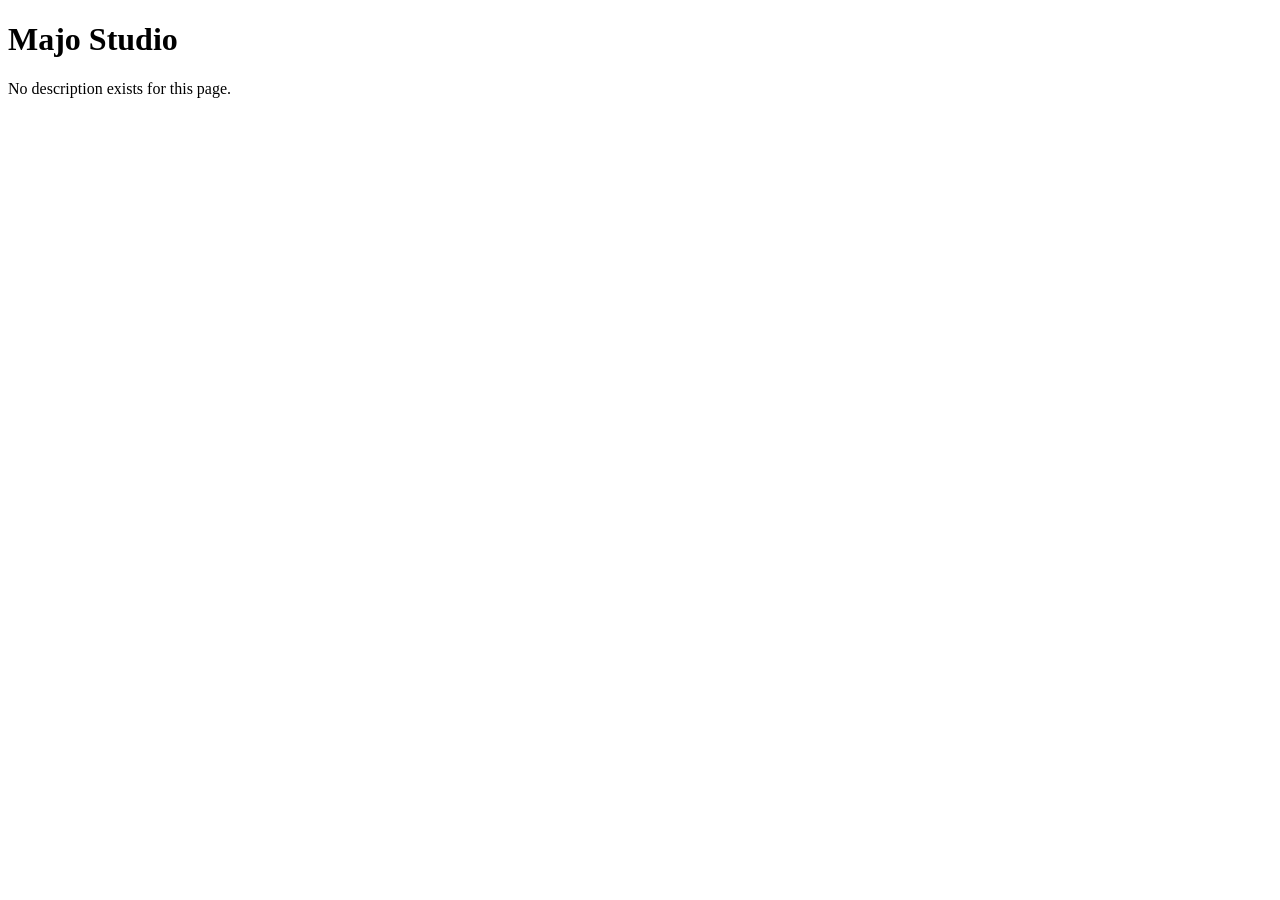
<file: index.html>
<!DOCTYPE html>
<html lang="en">
<head>
  <meta charset="UTF-8">
  <meta name="viewport" content="width=device-width, initial-scale=1.0">
  <title>Majo Studio</title>
</head>
<body>
  <h1>Majo Studio</h1>
  <p>No description exists for this page.</p>
</body>
</html>
</file>
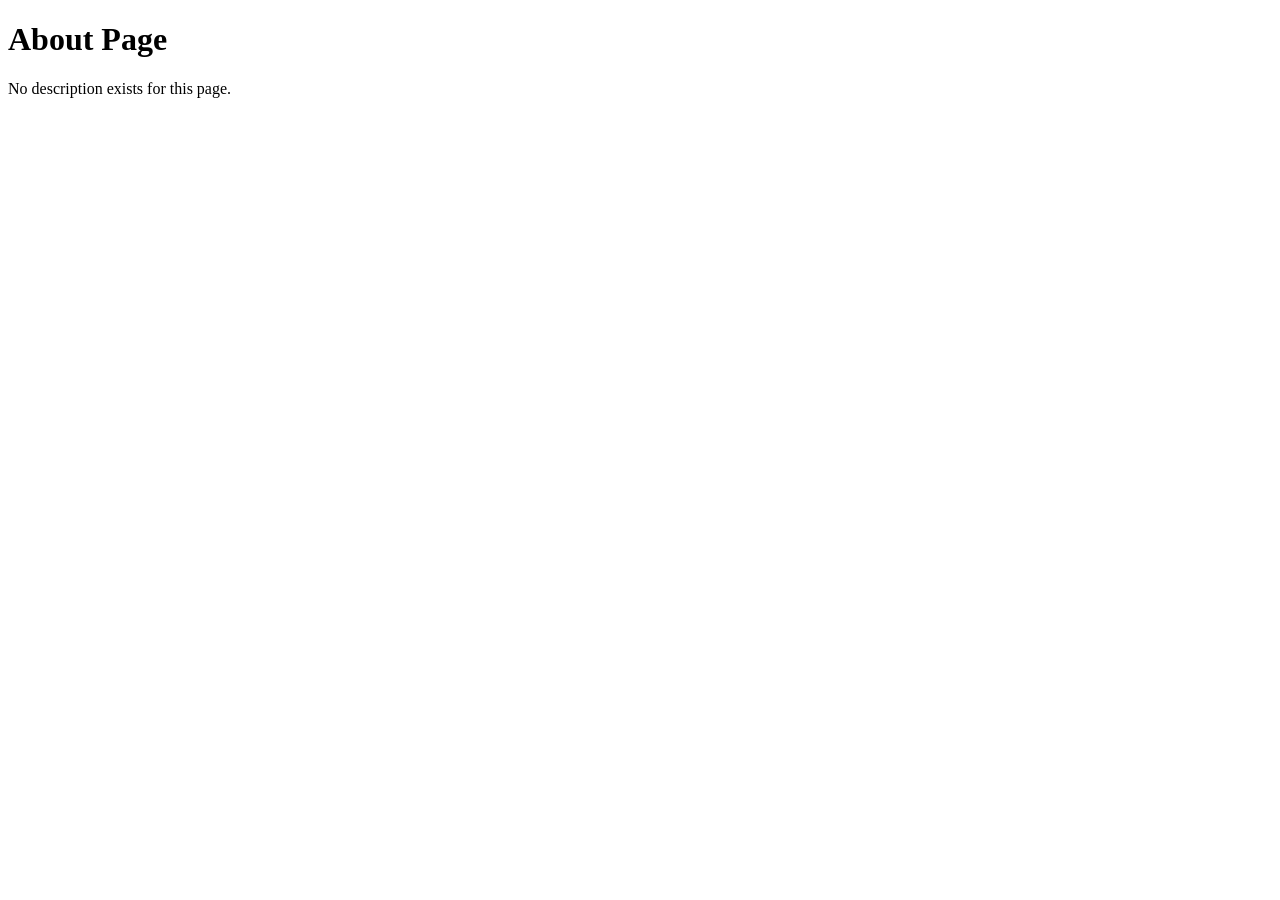
<file: about.html>
<!DOCTYPE html>
<html lang="en">
<head>
  <meta charset="UTF-8">
  <meta name="viewport" content="width=device-width, initial-scale=1.0">
  <title>Majo Studio</title>
</head>
<body>
  <h1>About Page</h1>
  <p>No description exists for this page.</p>
</body>
</html>
</file>
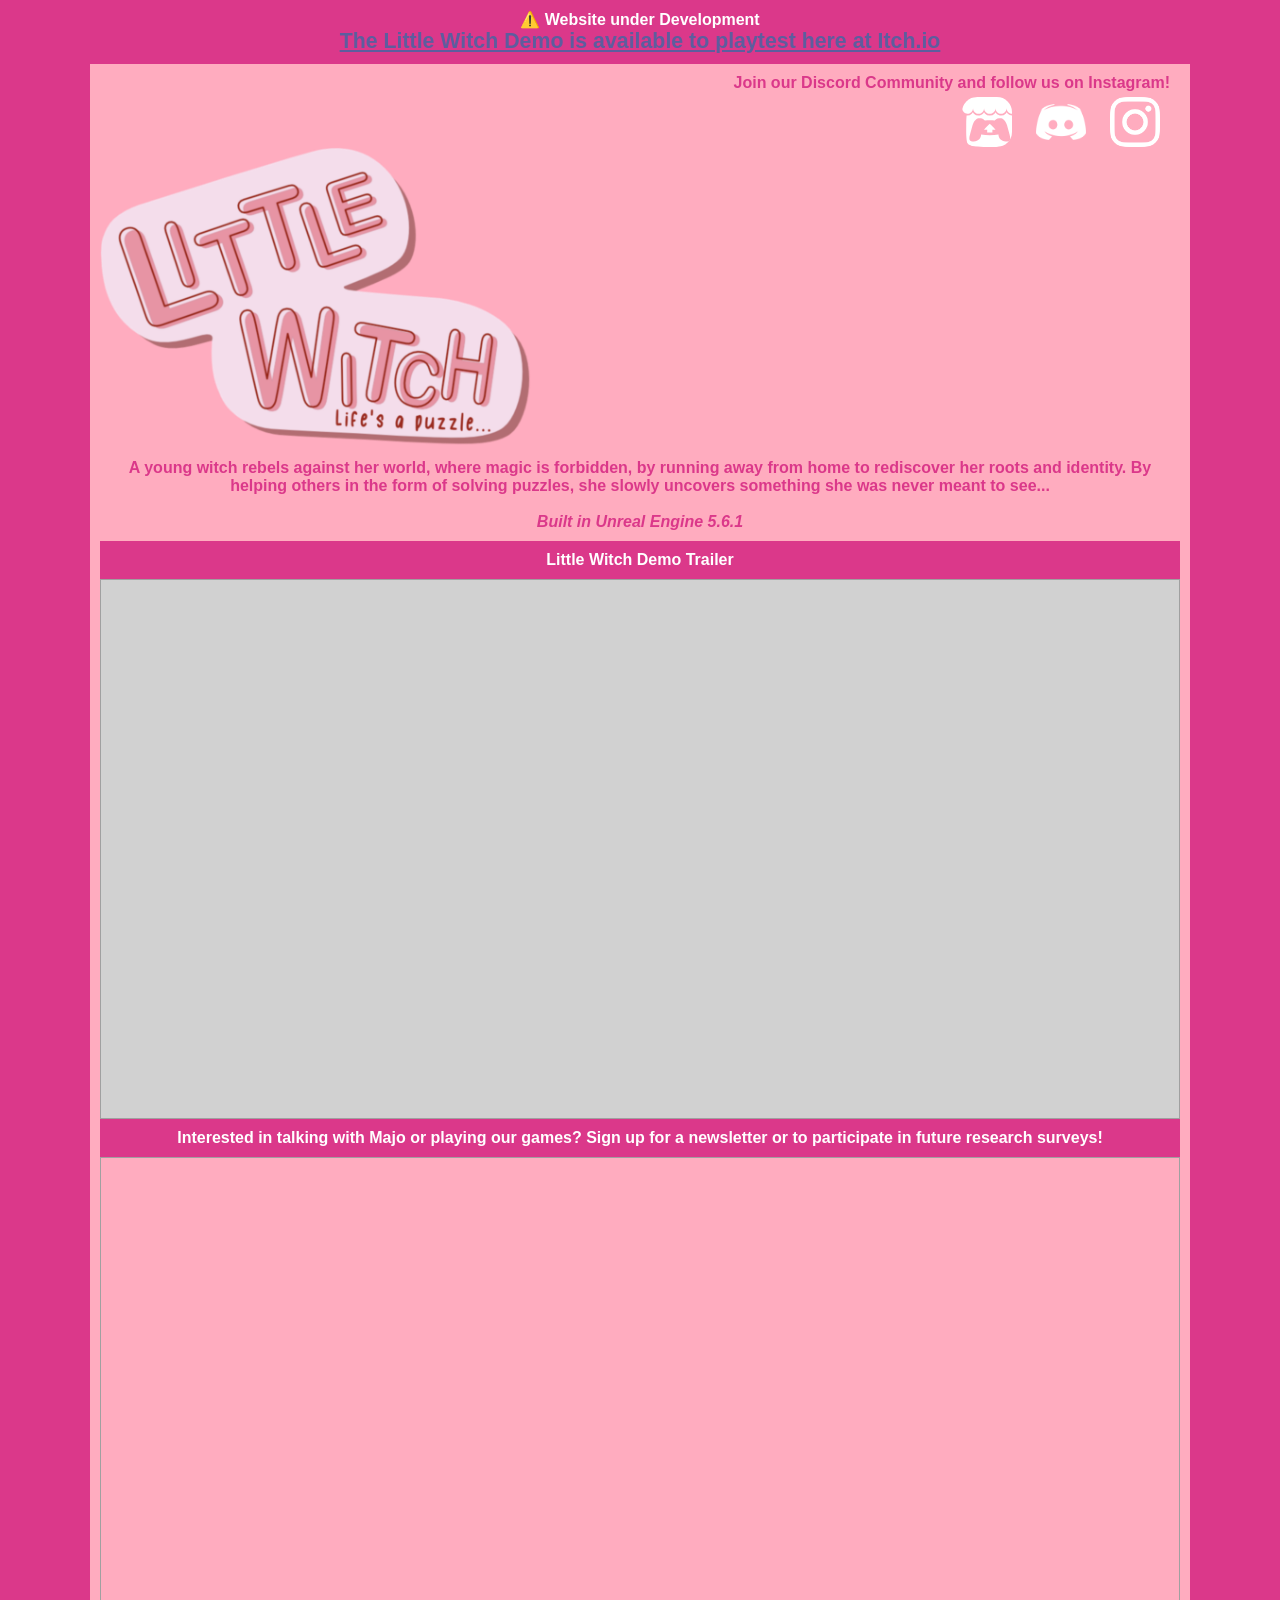
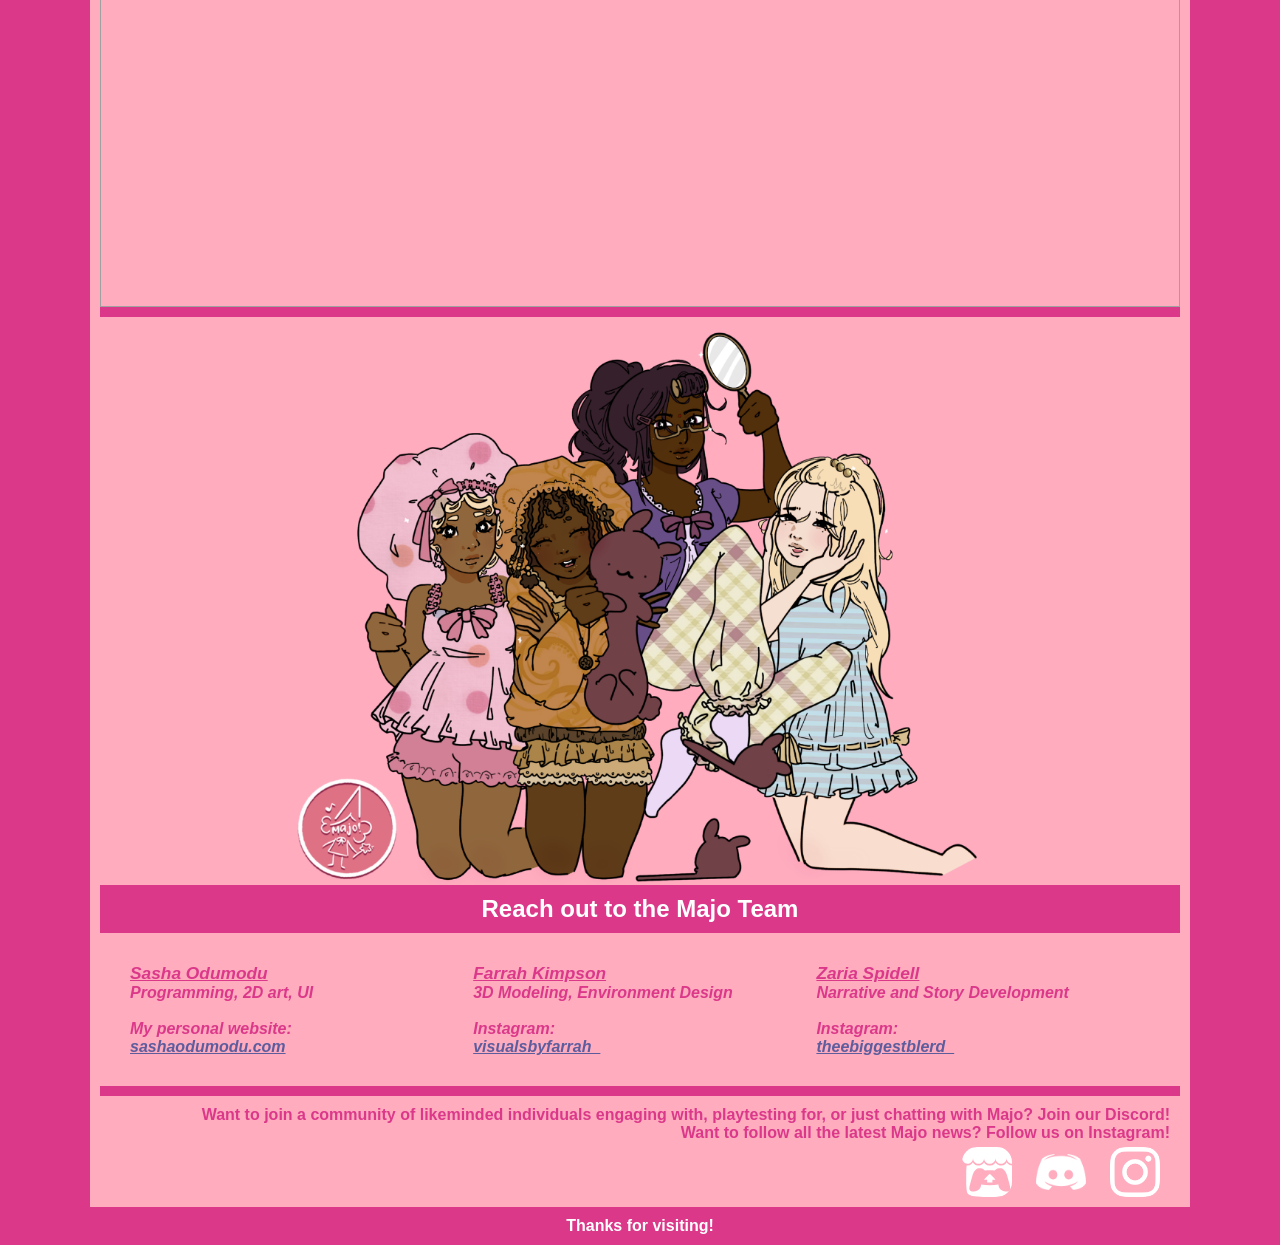
<file: little-witch.html>
<!DOCTYPE html>
<html> 
<head>
	<meta charset="utf-8">
	<meta name="viewport" content="width=device-width, initial-scale=1">
	<meta name="generator" content="RocketCake">
	<title></title>
	<link rel="stylesheet" type="text/css" href="little-witch_html.css?h=1746ed56">
</head>
<body>
<div class="textstyle1">
<div id="container_3003ed18"><div id="container_3003ed18_padding" ><div class="textstyle1"><span class="textstyle2">&#9888;&#65039; Website under Development<br/></span><span class="textstyle3"><a href="https://sashaodumodu.itch.io/little-witch" target="_blank">The Little Witch Demo is available to playtest here at Itch.io</a></span></div>
</div></div><div id="container_10e32479"><div id="container_10e32479_padding" ><div class="textstyle4"><div id="container_28553e3e"><div id="container_28553e3e_padding" ><div class="textstyle4">  <span class="textstyle5">Join our Discord Community and follow us on Instagram!</span>
</div>
</div></div></div>
<div class="textstyle6"><div id="container_31d6b3e8"><div id="container_31d6b3e8_padding" ><div class="textstyle4">  <a href="https://sashaodumodu.itch.io/little-witch" target="_blank" style="text-decoration:none"><div id="button_433edc8a">
    <div class="vcenterstyle1"><div class="vcenterstyle2">      <div class="textstyle6">
        </div>
      </div></div>
    </div></a>
  <a href="https://www.discord.gg/qMwEzBKHuA" target="_blank" style="text-decoration:none"><div id="button_23a4c632">
    <div class="vcenterstyle1"><div class="vcenterstyle2">      <div class="textstyle6">
        </div>
      </div></div>
    </div></a>
  <a href="https://www.instagram.com/_majo_studio_/" target="_blank" style="text-decoration:none"><div id="button_76461fe4">
    <div class="vcenterstyle1"><div class="vcenterstyle2">      <div class="textstyle6">
        </div>
      </div></div>
    </div></a>
</div>
<div style="clear:both"></div></div></div><img src="rc_images/little_witch_logo.png" width="914" height="640" id="img_3dae042d" alt="" title="" /><div id="container_19d801ec"><div id="container_19d801ec_padding" ><div class="textstyle1"><span class="textstyle5">A young witch rebels against her world, where magic is forbidden, by running away from home to rediscover her roots and identity. By helping others in the form of solving puzzles, she slowly uncovers something she was never meant to see...<br/><br/></span><span class="textstyle7">Built in Unreal Engine 5.6.1</span></div>
</div></div><div id="container_261262a"><div id="container_261262a_padding" ><div class="textstyle1">  <span class="textstyle2">Little Witch Demo Trailer</span>
</div>
</div></div><iframe title="YouTube video player" frameborder="0" allowfullscreen="1"  src="https://www.youtube.com/embed/1bECo2Ty-rc" id="youtube_4915d68c"></iframe><div id="container_19e12fcd"><div id="container_19e12fcd_padding" ><div class="textstyle1">  <span class="textstyle2">Interested in talking with Majo or playing our games? Sign up for a newsletter or to participate in future research surveys!</span>
</div>
</div></div><iframe name="IFrame1" frameBorder="0" src="https://forms.gle/T8DgunGQBDeqeWe67" scrolling="auto" id="iframe_5ce8949f"></iframe><div id="container_322a2f93"><div id="container_322a2f93_padding" ></div></div></div>
<div class="textstyle1"><img src="rc_images/img_6037_2048x1516.png" width="2048" height="1516" id="img_23932c22" alt="" title="" /></div>
<div class="textstyle6"><div id="container_5b13e29a"><div id="container_5b13e29a_padding" ><div class="textstyle1">  <span class="textstyle8">Reach out to the Majo Team</span>
</div>
</div></div><div id="container_c131272"><div id="container_c131272_padding" ><div class="textstyle6"><div id="container_479e85b6"><div id="container_479e85b6_padding" ><div class="textstyle6"><div id="container_19f446e8"><div id="container_19f446e8_padding" ><div class="textstyle6"><span class="textstyle9">Sasha Odumodu</span><span class="textstyle7"><br/>Programming, 2D art, UI<br/><br/>My personal website:<br/></span><span class="textstyle7"><a href="https://www.sashaodumodu.com/" target="_blank">sashaodumodu.com</a></span></div>
</div></div><div id="container_5806d7d8"><div id="container_5806d7d8_padding" ><div class="textstyle6"><span class="textstyle9">Farrah Kimpson</span><span class="textstyle7"><br/>3D Modeling, Environment Design<br/><br/>Instagram:<br/></span><span class="textstyle7"><a href="https://www.instagram.com/visualsbyfarrah_/">visualsbyfarrah_</a></span></div>
</div></div><div id="container_4447d3e4"><div id="container_4447d3e4_padding" ><div class="textstyle6"><span class="textstyle9">Zaria Spidell</span><span class="textstyle7"><br/>Narrative and Story Development<br/><br/>Instagram:<br/></span><span class="textstyle7"><a href="https://www.instagram.com/theebiggestblerd_/">theebiggestblerd_</a></span></div>
</div></div></div>
<div style="clear:both"></div></div></div></div>
<div style="clear:both"></div></div></div><div id="container_2120d1ae"><div id="container_2120d1ae_padding" ></div></div></div>
<div class="textstyle4"><div id="container_1669005b"><div id="container_1669005b_padding" ><div class="textstyle4">  <span class="textstyle5">Want to join a community of likeminded individuals engaging with, playtesting for, or just chatting with Majo? Join our Discord!<br/>Want to follow all the latest Majo news? Follow us on Instagram!<br/></span>
</div>
</div></div></div>
<div class="textstyle6"><div id="container_2948382b"><div id="container_2948382b_padding" ><div class="textstyle4">  <a href="https://sashaodumodu.itch.io/little-witch" target="_blank" style="text-decoration:none"><div id="button_6bb1ef27">
    <div class="vcenterstyle1"><div class="vcenterstyle2">      <div class="textstyle6">
        </div>
      </div></div>
    </div></a>
  <a href="https://www.discord.gg/qMwEzBKHuA" target="_blank" style="text-decoration:none"><div id="button_3e6d7916">
    <div class="vcenterstyle1"><div class="vcenterstyle2">      <div class="textstyle6">
        </div>
      </div></div>
    </div></a>
  <a href="https://www.instagram.com/_majo_studio_/" target="_blank" style="text-decoration:none"><div id="button_4ff4b861">
    <div class="vcenterstyle1"><div class="vcenterstyle2">      <div class="textstyle6">
        </div>
      </div></div>
    </div></a>
</div>
<div style="clear:both"></div></div></div></div>
<div style="clear:both"></div></div></div>  </div>
<div class="textstyle6">
<div id="container_7fa21dec"><div id="container_7fa21dec_padding" ><div class="textstyle1">  <span class="textstyle2">Thanks for visiting!</span>
</div>
</div></div>  </div>
</body>
</html>
</file>
<file: little-witch_html.css>
a { color:#5D5D9E; } 
a:visited { color:#5D5D9E; } 
a:active { color:#5C615E; } 
a:hover { color:#B2B3B4; } 
body { background-color:#DB388A; padding:0;  margin: 0; }
.textstyle1 { text-align:center; }
#container_3003ed18 { vertical-align: top; position:relative; display: inline-block; width:100%; background-color:#DB388A;  }
#container_3003ed18_padding { margin: 10px; display: block;  }
.textstyle2 { font-size:12pt; font-family:'Century Gothic', CenturyGothic, AppleGothic, sans-serif; color:#FFFFFF; font-weight:bold;  }
.textstyle3 { font-size:16pt; font-family:'Century Gothic', CenturyGothic, AppleGothic, sans-serif; color:#FFFFFF; font-weight:bold;  }
#container_10e32479 { vertical-align: top; position:relative; display: inline-block; width:100%; min-height:150px; max-width:1100px; background-color:#FFACBF;  }
#container_10e32479_padding { margin: 10px; display: block;  }
.textstyle4 { text-align:right; }
#container_28553e3e { vertical-align: top; position:relative; display: inline-block; width:100%; background-color:#FFACBF;  }
#container_28553e3e_padding { margin: 0px 10px 5px 10px; display: block;  }
.textstyle5 { font-size:12pt; font-family:'Century Gothic', CenturyGothic, AppleGothic, sans-serif; color:#DB388A; font-weight:bold;  }
.textstyle6 { text-align:left; }
#container_31d6b3e8 { vertical-align: top; position:relative; display: inline-block; width:100%; background:none;  }
#container_31d6b3e8_padding { margin: 0px 10px 0px 10px; display: block;  }
#button_433edc8a { vertical-align: bottom; border-radius: 15px; position:relative; display: inline-block; margin:0px 10px 0px 10px; width:50px; height:50px; background-color:#FFACBF; background-image: url(rc_images/itchio_textless_white.svg); background-position:top left; background-size:cover;  }
.vcenterstyle1 { display: table; width: 100%; height: 100%; }
.vcenterstyle2 { display: table-cell; vertical-align: middle; }
#button_23a4c632 { vertical-align: bottom; border-radius: 15px; position:relative; display: inline-block; margin:0px 10px 0px 10px; width:50px; height:50px; background-color:#FFACBF; background-image: url(rc_images/discord_white_icon.webp); background-position:top left; background-size:cover;  }
#button_76461fe4 { vertical-align: bottom; border-radius: 15px; position:relative; display: inline-block; margin:0px 10px 0px 10px; width:50px; height:50px; background-color:#FFACBF; background-image: url(rc_images/instagram_letter_white_logo_icon_ig_app_transparent_background_premium_social_media_design_for_digital_download_free_png.webp); background-position:top left; background-size:cover;  }
#img_3dae042d { vertical-align: bottom; position:relative; display: inline-block; width:40%; background:none; height:auto;  }
#container_19d801ec { vertical-align: top; position:relative; display: inline-block; width:100%; background-color:#FFACBF;  }
#container_19d801ec_padding { margin: 10px; display: block;  }
.textstyle7 { font-size:12pt; font-family:'Century Gothic', CenturyGothic, AppleGothic, sans-serif; color:#DB388A; font-style:italic; font-weight:bold;  }
#container_261262a { vertical-align: top; position:relative; display: inline-block; width:100%; background-color:#DB388A;  }
#container_261262a_padding { margin: 10px; display: block;  }
#youtube_4915d68c { box-sizing: border-box; vertical-align: bottom; position:relative; display: inline-block; width:100%; height:540px; background-color:#D1D1D1; border: 1px solid #A0A0A0;  }
#container_19e12fcd { vertical-align: top; position:relative; display: inline-block; width:100%; background-color:#DB388A;  }
#container_19e12fcd_padding { margin: 10px; display: block;  }
#iframe_5ce8949f { box-sizing: border-box; vertical-align: bottom; position:relative; display: inline-block; width:100%; height:750px; background:none; border: 1px solid #A0A0A0;  }
#container_322a2f93 { vertical-align: top; position:relative; display: inline-block; width:100%; min-height:10px; background-color:#DB388A;  }
#container_322a2f93_padding { margin: 10px; display: block;  }
#img_23932c22 { vertical-align: bottom; position:relative; display: inline-block; width:70%; background:none; height:auto;  }
#container_5b13e29a { vertical-align: top; position:relative; display: inline-block; width:100%; min-height:10px; background-color:#DB388A;  }
#container_5b13e29a_padding { margin: 10px; display: block;  }
.textstyle8 { font-size:18pt; font-family:'Century Gothic', CenturyGothic, AppleGothic, sans-serif; color:#FFFFFF; font-weight:bold;  }
#container_c131272 { vertical-align: top; position:relative; display: inline-block; width:100%; min-height:150px; background-color:#FFACBF;  }
#container_c131272_padding { margin: 10px; display: block;  }
#container_479e85b6 { vertical-align: top; position:relative; display: inline-block; width:100%; background:none;  }
#container_479e85b6_padding { margin: 10px; display: block;  }
#container_19f446e8 { vertical-align: top; position:relative; display: inline-block; width:33%; background:none;  }
#container_19f446e8_padding { margin: 10px; display: block;  }
.textstyle9 { font-size:13pt; font-family:'Century Gothic', CenturyGothic, AppleGothic, sans-serif; color:#DB388A; font-style:italic; font-weight:bold; text-decoration:underline;  }
#container_5806d7d8 { vertical-align: top; position:relative; display: inline-block; width:33%; background:none;  }
#container_5806d7d8_padding { margin: 10px; display: block;  }
#container_4447d3e4 { vertical-align: top; position:relative; display: inline-block; width:33%; background:none;  }
#container_4447d3e4_padding { margin: 10px; display: block;  }
#container_2120d1ae { vertical-align: top; position:relative; display: inline-block; margin:0px 0px 10px 0px; width:100%; min-height:10px; background-color:#DB388A;  }
#container_2120d1ae_padding { margin: 10px; display: block;  }
#container_1669005b { vertical-align: top; position:relative; display: inline-block; width:100%; background-color:#FFACBF;  }
#container_1669005b_padding { margin: 0px 10px 5px 10px; display: block;  }
#container_2948382b { vertical-align: top; position:relative; display: inline-block; width:100%; background:none;  }
#container_2948382b_padding { margin: 0px 10px 0px 10px; display: block;  }
#button_6bb1ef27 { vertical-align: bottom; border-radius: 15px; position:relative; display: inline-block; margin:0px 10px 0px 10px; width:50px; height:50px; background-color:#FFACBF; background-image: url(rc_images/itchio_textless_white.svg); background-position:top left; background-size:cover;  }
#button_3e6d7916 { vertical-align: bottom; border-radius: 15px; position:relative; display: inline-block; margin:0px 10px 0px 10px; width:50px; height:50px; background-color:#FFACBF; background-image: url(rc_images/discord_white_icon.webp); background-position:top left; background-size:cover;  }
#button_4ff4b861 { vertical-align: bottom; border-radius: 15px; position:relative; display: inline-block; margin:0px 10px 0px 10px; width:50px; height:50px; background-color:#FFACBF; background-image: url(rc_images/instagram_letter_white_logo_icon_ig_app_transparent_background_premium_social_media_design_for_digital_download_free_png.webp); background-position:top left; background-size:cover;  }
#container_7fa21dec { vertical-align: top; position:relative; display: inline-block; width:100%; background-color:#DB388A;  }
#container_7fa21dec_padding { margin: 10px; display: block;  }
@media only screen and (max-width: 3px)
{
		#container_19f446e8 { width:100%;  }
		#container_5806d7d8 { width:100%;  }
		#container_4447d3e4 { width:100%;  }
}
</file>
